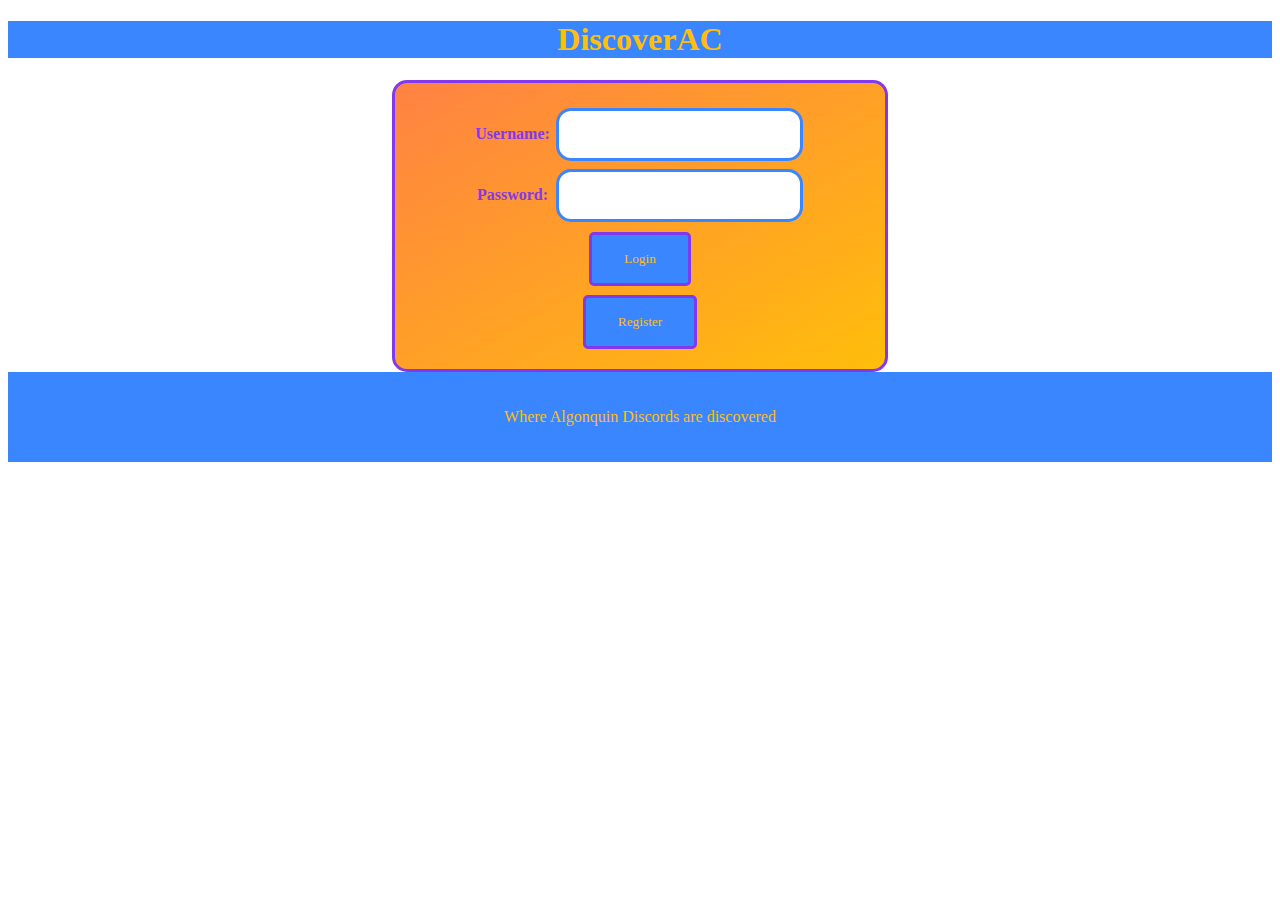
<file: src/main/webapp/index.html>
<!DOCTYPE html>
<html>
<head>
<meta charset="ISO-8859-1">
<title>DiscoverAC - Login</title>
<link rel="stylesheet" href="style.css">
</head>
<body>
<div class="header">
<h1>DiscoverAC</h1>
 </div>
 
 <div class="main">
 <form action="login" method="post">
	<table style="margin:auto;">

		 <tr>
			<th id="content">Username: </th>
				<td>
					<input type="text" name="username" id="username"></td>
		 </tr>
		 		 		<tr>
			<th id="content">Password: </th>
				<td>
					<input type="text" name="password" id="password"></td>
		 </tr>
		 		 		
		 <tr>
		 	<th colspan="2"><input class="button" type="submit" value="Login" id="login"></th>
		 </tr>
		 <tr>
		 </tr>
	</table>
 </form>	
 
 <form action="register" style="margin:auto; text-align:center;">
 
    <button class="button" type="submit" style="margin:auto; text-align:center;">Register</button>
    
 </form>
 </div>
 
 <div class="footer">
  <p>Where Algonquin Discords are discovered</p>
</div>

 
</body>
</html>
</file>
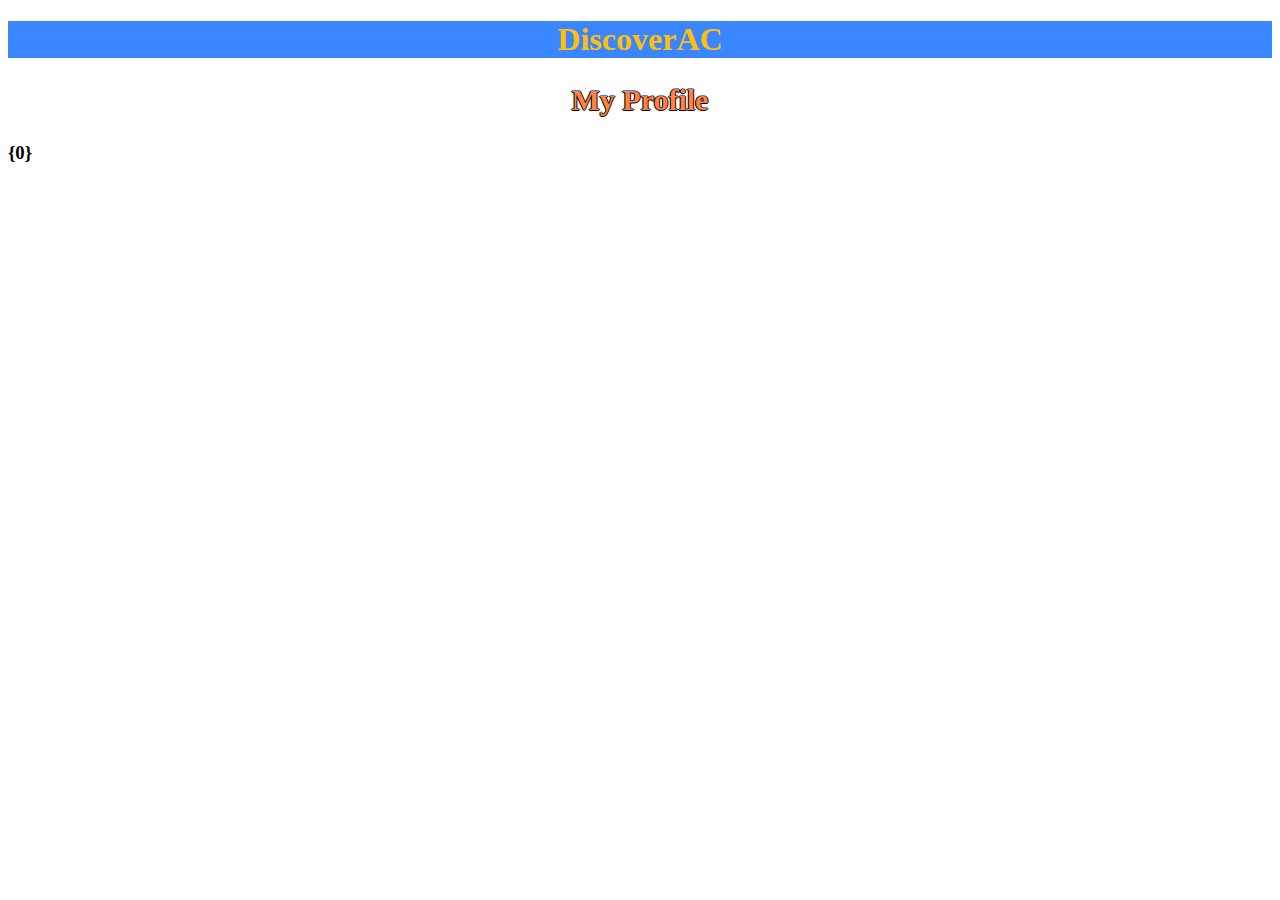
<file: src/main/webapp/profile.html>
<!DOCTYPE html>
<html>
<head>
<meta charset="ISO-8859-1">
<title>DiscoverAC - Register</title>
<link rel="stylesheet" href="style.css">
</head>
<body>
<div class="header">
<h1>DiscoverAC</h1>
</div>
<div>
<h2 class="titles">My Profile</h2>
<h3>{0}</h3>
</div>

</div>
</body>
</html>
</file>
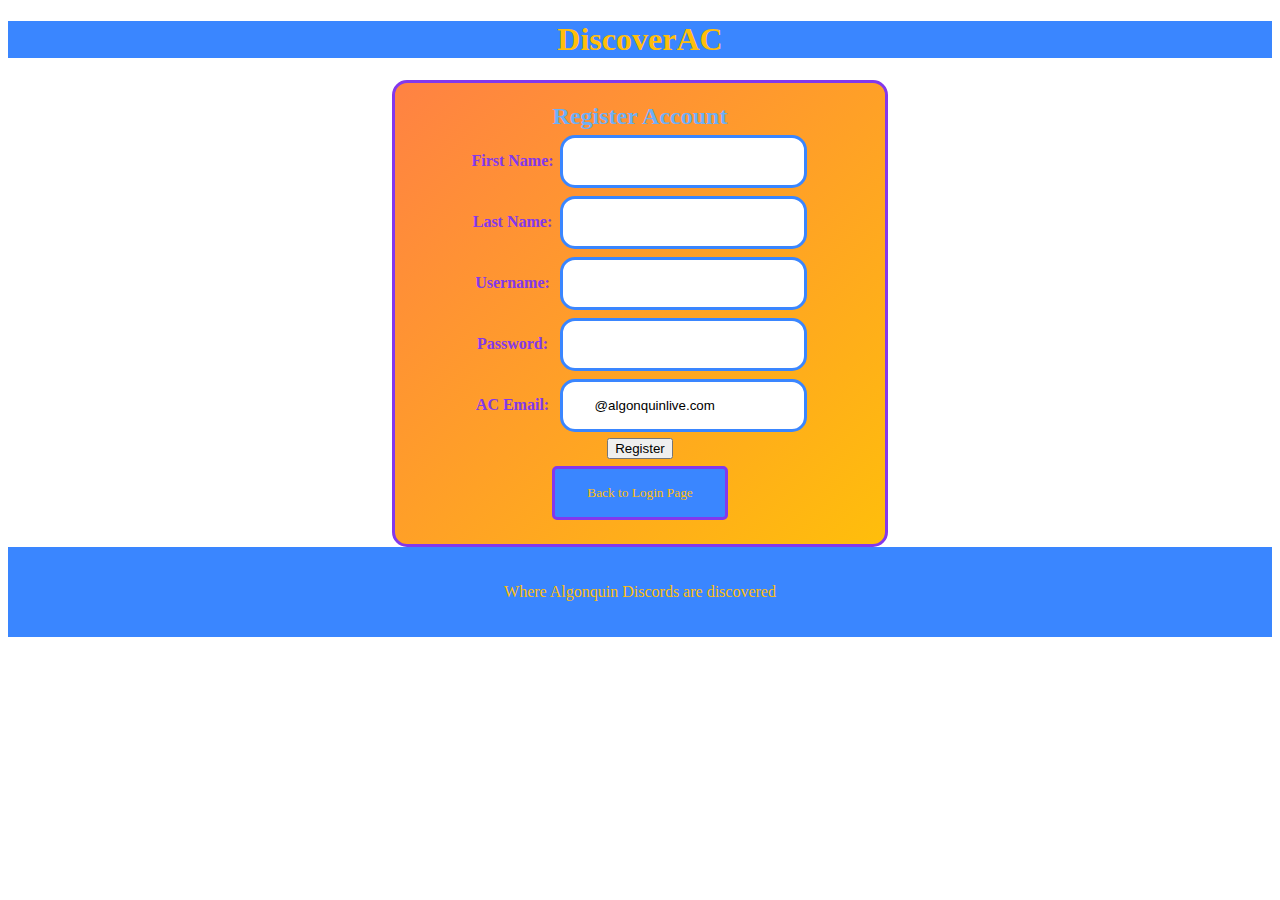
<file: src/main/webapp/register.html>
<!DOCTYPE html>
<html>
<head>
<meta charset="ISO-8859-1">
<title>DiscoverAC - Register</title>
<link rel="stylesheet" href="style.css">
</head>
<body>
<div class="header">
<h1>DiscoverAC</h1>
</div>
<div class="main">
<h2 class="main_title">Register Account</h2>
 <form action="register" method="post">
	<table style="margin:auto;">
		<tr>
			<th id="title">First Name:</th>
				<td>
					<input type="text" name="first_name" id="first_name"></td>
		</tr>
		<tr>
			<th id="content">Last Name: </th>
				<td>
					<input type="text" name="last_name" id="last_name"></td>
		 </tr>
		 		<tr>
			<th id="content">Username: </th>
				<td>
					<input type="text" name="username" id="username"></td>
		 </tr>
		 		 		<tr>
			<th id="content">Password: </th>
				<td>
					<input type="text" name="password" id="password"></td>
		 </tr>
		 		 		<tr>
			<th id="content">AC Email: </th>
				<td>
					<input type="text" name="ac_email" id="ac_email" value="@algonquinlive.com"></td>
		 </tr>
		 <tr>
		 	<th colspan="2"><input type="submit" value="Register" id="register"></th>
		 </tr>
	</table>
	</form>	
	 <form action="login" style="margin:auto; text-align:center;">
    <button class="button" type="submit">Back to Login Page</button>
 </form>
 </div>
 <div class="footer">
  <p>Where Algonquin Discords are discovered</p>
</div>
 
</body>
</html>
</file>
<file: src/main/webapp/style.css>
@charset "ISO-8859-1";

body{
	/*font-family:Bahnschrift;*/
	font-family: 'Corben', Georgia, Times, serif;
}
/*style for header*/
.header{
	background-color:#3A86FF;
	margin:auto; 
	text-align:center;
	color: #ffbe0b;
}
.footer{
	background-color: #3a86ff;
  	padding: 20px;
  	text-align: center;
  	color:#FFBE0B;
}
.main{
	background-image: linear-gradient(to bottom right, #ff8243, #FFBE0B);
	font-family:Bahnschrift;
  	padding: 20px;
  	text-align: center;
  	color:solid white;
  	border-radius: 15px;
  	border-style: solid;
  	border-color: #8338EC;
  	margin:auto;
  	/*margin-top: 30px;
  	margin-bottom: 30px;
  	margin-right: 50px;
  	margin-left: 50px;*/	
  	width:450px
}
.main_title{
	margin:auto; 
	text-align:center;
	color:#6eaff7;
	font-family: 'Corben', Georgia, Times, serif;	
}

.button{
   background-color: #3A86FF;
  border:solid;
  border-color:#8338EC;
  color:#FFBE0B;
  padding: 16px 32px;
  text-decoration: none;
  margin: 4px 2px;
  cursor: pointer;
  text-align:center;
  border-radius: 5px;
  font-family: 'Corben', Georgia, Times, serif;
}

.button:hover{
  background-image: linear-gradient(to bottom right, #FFBE0B, #ff8243);
  border:solid;
  border-color:#8338EC;
  color:#8338EC;
  padding: 16px 32px;
  text-decoration: none;
  margin: 4px 2px;
  cursor: pointer;
  text-align:center;
  border-radius: 5px;
}

input[type=text]{
  font-family: 'Nobile', Helvetica, Arial, sans-serif;
  border: solid;
  border-color:#3A86FF;
  padding: 16px 32px;
  margin: 2px 2px;
  border-radius: 15px;
  
}

#content{
	color:#8338EC;
	font-family: 'Corben', Georgia, Times, serif;
}
#bulletins{
	height:100px; 
	
	/*background-color:#FFBE0B; */
	color: #ffffff;
	border-bottom: 20px solid white;
	font-family: 'Nobile', Helvetica, Arial, sans-serif;
	background-image: linear-gradient(to bottom right, #8338EC, #ff8243);
}


th{
	color:#8338EC;
}
.titles{
	color:#ff8243;
	text-align:center; 
	font-size: 30px;
  	text-shadow: -1px 0 black, 0 1px black, 1px 0 black, 0 -1px #3A86FF;
}
.profile_text{
	margin: auto; 
	color:#ff8243;
	text-align: center;
	
	
}
</file>
